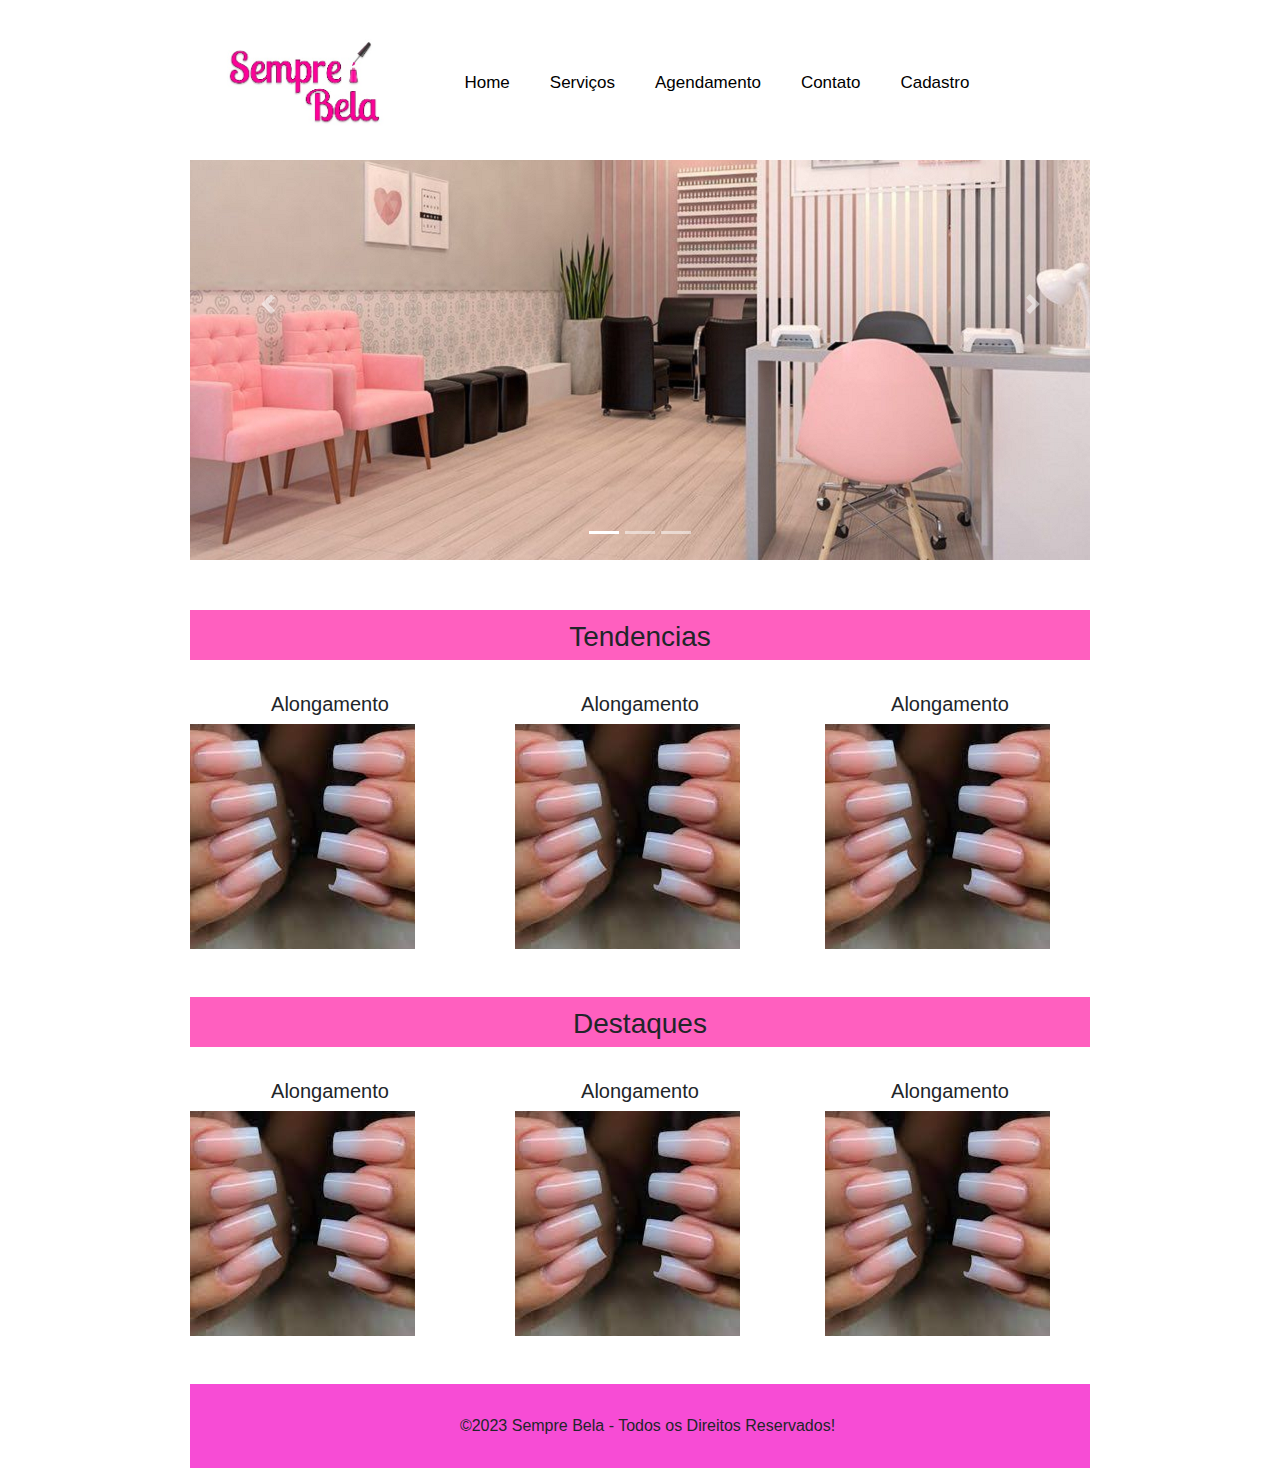
<file: Layout telas/index.html>
<!DOCTYPE html>
<html lang="pt-br">
<head>
    <meta charset="UTF-8">
    <meta name="viewport" content="width=device-width, initial-scale=1.0">
    <title>Sempre Bela</title>
    
    <link rel="stylesheet" href="css/estilo.css">

    <link rel="stylesheet" href="https://cdn.jsdelivr.net/npm/bootstrap@4.3.1/dist/css/bootstrap.min.css" 
    integrity="sha384-ggOyR0iXCbMQv3Xipma34MD+dH/1fQ784/j6cY/iJTQUOhcWr7x9JvoRxT2MZw1T" crossorigin="anonymous">

</head>
<body>
    <div class="menu">
      <nav>
        <a href="index.html"><img class="logo" src="Imagens/logo_sempre_bela.jpeg" alt="Logo Sempre Bela"/></a>
        <ul class="itens-menu">
          <li><a href="index.html">Home</a></li>
          <li><a href="servicos.html">Serviços</a></li>
          <li><a href="agendamento.html">Agendamento</a></li>
          <li><a href="contato.html">Contato</a></li>
          <li><a href="cadastro.html">Cadastro</a></li>
          </ul>
      </nav>
    </div>

<div class="container">

    <div id="carouselExampleIndicators" class="carousel slide" data-ride="carousel">
      <ol class="carousel-indicators">
        <li data-target="#carouselExampleIndicators" data-slide-to="0" class="active"></li>
        <li data-target="#carouselExampleIndicators" data-slide-to="1"></li>
        <li data-target="#carouselExampleIndicators" data-slide-to="2"></li>
      </ol>
      <div class="carousel-inner" style="height: 25em;">
        <div class="carousel-item active">
          <img src="Imagens/salao_img1.png" class="d-block w-100" alt="imagem carrosel 1">
        </div>
        <div class="carousel-item">
          <img src="Imagens/salao_img2.png" class="d-block w-100" alt="imagem carrosel 2">
        </div>
        <div class="carousel-item">
          <img src="Imagens/salao_img3.jpg" class="d-block w-100" alt="imagem carrosel 3">
        </div>
      </div>
      <a class="carousel-control-prev" href="#carouselExampleIndicators" role="button" data-slide="prev">
        <span class="carousel-control-prev-icon" aria-hidden="true"></span>
        <span class="sr-only">Anterior</span>
      </a>
      <a class="carousel-control-next" href="#carouselExampleIndicators" role="button" data-slide="next">
        <span class="carousel-control-next-icon" aria-hidden="true"></span>
        <span class="sr-only">Próximo</span>
      </a>
    </div>

  </div>
    <script src="https://code.jquery.com/jquery-3.3.1.slim.min.js" integrity="sha384-q8i/X+965DzO0rT7abK41JStQIAqVgRVzpbzo5smXKp4YfRvH+8abtTE1Pi6jizo" crossorigin="anonymous"></script>
<script src="https://cdn.jsdelivr.net/npm/popper.js@1.14.7/dist/umd/popper.min.js" integrity="sha384-UO2eT0CpHqdSJQ6hJty5KVphtPhzWj9WO1clHTMGa3JDZwrnQq4sF86dIHNDz0W1" crossorigin="anonymous"></script>
<script src="https://cdn.jsdelivr.net/npm/bootstrap@4.3.1/dist/js/bootstrap.min.js" integrity="sha384-JjSmVgyd0p3pXB1rRibZUAYoIIy6OrQ6VrjIEaFf/nJGzIxFDsf4x0xIM+B07jRM" crossorigin="anonymous"></script>
     

<div class="container" style="height: 50px;">

</div>
      <!-- Segunda linha -->

      <h3>Tendencias</h3><br>
      <div class="container">
        <div class="row">
          <div class="col-sm">
            <h5>Alongamento</h5>
           <img src="Imagens/alonga.png">
          </div>
          <div class="col-sm">
            <div class="col-sm">
              <h5>Alongamento</h5>
             <img src="Imagens/alonga.png">
            </div>
          </div>
          <div class="col-sm">
            <div class="col-sm">
              <h5>Alongamento</h5>
             <img src="Imagens/alonga.png">
            </div>
          </div>
        </div>
      </div>
<br><br>
      <h3>Destaques</h3><br>
      <div class="container">
        <div class="row">
          <div class="col-sm">
            <h5>Alongamento</h5>
           <img src="Imagens/alonga.png">
          </div>
          <div class="col-sm">
            <div class="col-sm">
              <h5>Alongamento</h5>
             <img src="Imagens/alonga.png">
            </div>
          </div>
          <div class="col-sm">
            <div class="col-sm">
              <h5>Alongamento</h5>
             <img src="Imagens/alonga.png">
            </div>
          </div>
        </div>
      </div>
    

    <br><br>
    <footer><!--
      <ul class="rodape">
        <li><a href="#">Home</a></li>
        <li><a href="#">Serviços</a></li>
        <li><a href="#">Manicures</a></li>
        <li><a href="#">Agendamento</a></li>
        <li><a href="#">Cadastro</a></li>
    </ul> -->
   
    <p>&copy2023 Sempre Bela - Todos os Direitos Reservados!</p>
    </footer>


</body>
</html>
</file>
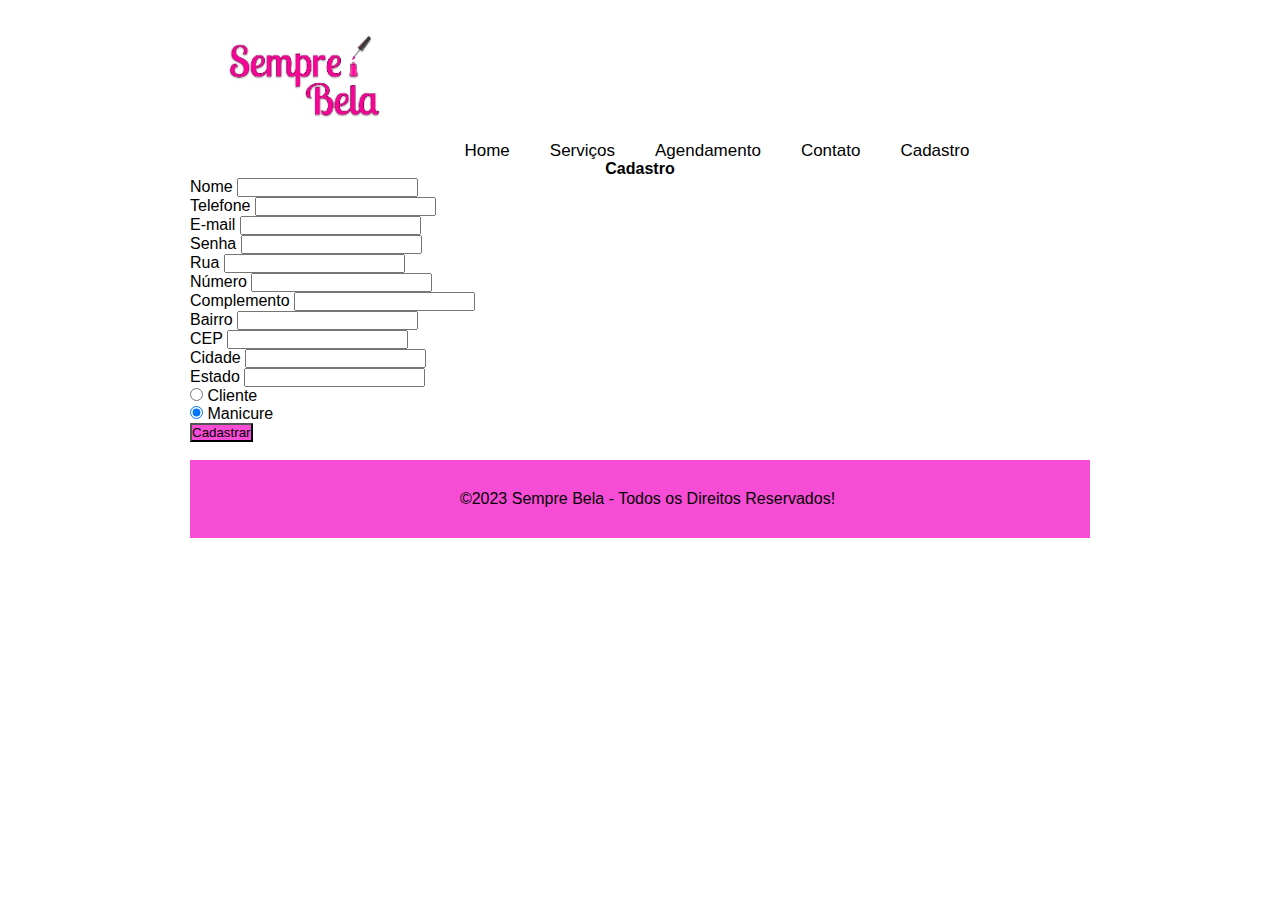
<file: Layout telas/cadastro.html>
<!DOCTYPE html>
<html lang="pt-br">

<head>
    <meta charset="UTF-8">
    <meta name="viewport" content="width=device-width, initial-scale=1.0">
    <title>Document</title>
    <link rel="stylesheet" href="css/estilo.css">

    <link href="https://cdn.jsdelivr.net/npm/bootstrap@5.3.2/dist/css/bootstrap.min.css" rel="stylesheet"
        integrity="sha384-T3c6CoIi6uLrA9TneNEoa7RxnatzjcDSCmG1MXxSR1GAsXEV/Dwwykc2MPK8M2HN" crossorigin="anonymous">

</head>

<body>
    <div class="menu">
        <nav>
          <a href="index.html"><img class="logo" src="Imagens/logo_sempre_bela.jpeg" alt="Logo Sempre Bela"/></a>
            <ul class="itens-menu">
              <li><a href="index.html">Home</a></li>
              <li><a href="servicos.html">Serviços</a></li>
              <li><a href="agendamento.html">Agendamento</a></li>
              <li><a href="contato.html">Contato</a></li>
              <li><a href="cadastro.html">Cadastro</a></li>
            </ul>
        </nav>
    </div>



    <div class="main">
          <!--
            <div class="row">
                <div class="col-sm">
                   
                  
                </div> 
               <div class="col-sm">-->
                <div >
                    <h4 class="titulo_h4">Cadastro</h4>
                    <div class="form_cadastro">
                        <form >
                            <div class="form-group">
                              <label for="exampleInputName">Nome</label>
                              <input type="text" class="form-control form-control-sm" id="txtNome" >
                            </div>
                            <div class="form-group">
                                <label for="exampleInputPhone">Telefone</label>
                                <input type="tel" class="form-control form-control-sm" id="txtTelefone">
                              </div>

                              <div class="form-group">
                                <label for="exampleInputEmail1">E-mail</label>
                                <input type="email" class="form-control form-control-sm" id="txtEmail">
                              </div>

                              <div class="form-group">
                                <label for="exampleInputPassword1">Senha</label>
                                <input type="password" class="form-control form-control-sm" id="txtSenha">
                              </div>

                              <div class="form-group">
                                <label for="">Rua</label>
                                <input type="text" class="form-control form-control-sm" id="txtRua">
                              </div>
                              <div class="form-group">
                                <label for="">Número</label>
                                <input type="text" class="form-control form-control-sm" id="txtNumEnd">
                              </div>
                              <div class="form-group">
                                <label for="">Complemento</label>
                                <input type="text" class="form-control form-control-sm" id="txtComplEnd">
                              </div>
                              <div class="form-group">
                                <label for="">Bairro</label>
                                <input type="text" class="form-control form-control-sm" id="txtBairro">
                              </div>
                              <div class="form-group">
                                <label for="">CEP</label>
                                <input type="text" class="form-control form-control-sm" id="txtCepEnd">
                              </div>
                              <div class="form-group">
                                <label for="">Cidade</label>
                                <input type="text" class="form-control form-control-sm" id="txtCidade">
                              </div>
                              <div class="form-group">
                                <label for="">Estado</label>
                                <input type="text" class="form-control form-control-sm" id="txtEstado">
                              </div>
                        

                              <div class="form-check">
                                <input class="form-check-input" type="radio" name="flexRadioDefault" id="rbCliente">
                                <label class="form-check-label" for="">
                                  Cliente
                                </label>
                              </div>
                              <div class="form-check">
                                <input class="form-check-input" type="radio" name="flexRadioDefault" id="rbManicure" checked>
                                <label class="form-check-label" for="">
                                  Manicure
                                </label>
                              </div>


                              
                              <button type="button" class="btn btn-lg btn-block w-100" style="background-color: rgb(247, 76, 213);
                              ">Cadastrar</button>
                              <br/><br/>
                            </form>
                          
                          </div>
                </div>

            </div>

    </div>





        <footer><!--
      <ul class="rodape">
        <li><a href="#">Home</a></li>
        <li><a href="#">Serviços</a></li>
        <li><a href="#">Manicures</a></li>
        <li><a href="#">Agendamento</a></li>
        <li><a href="#">Cadastro</a></li>
    </ul> -->

            <p>&copy2023 Sempre Bela - Todos os Direitos Reservados!</p>
        </footer>
</body>

</html>
</file>
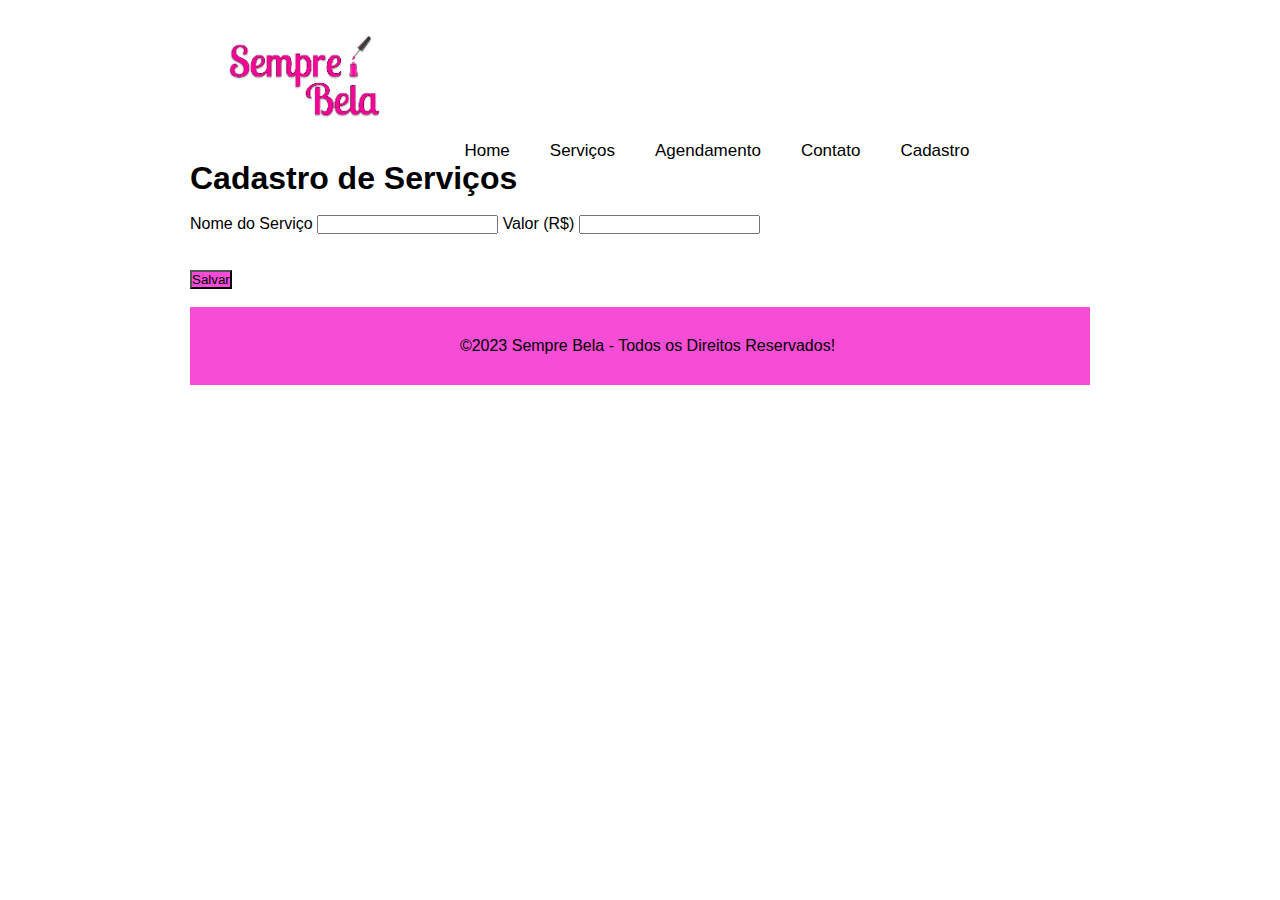
<file: Layout telas/cadastro_servicos.html>
<!DOCTYPE html>
<html lang="pt-br">

<head>
    <meta charset="UTF-8">
    <meta name="viewport" content="width=device-width, initial-scale=1.0">
    <title>Document</title>
    <link rel="stylesheet" href="css/estilo.css">

    <link href="https://cdn.jsdelivr.net/npm/bootstrap@5.3.2/dist/css/bootstrap.min.css" rel="stylesheet"
        integrity="sha384-T3c6CoIi6uLrA9TneNEoa7RxnatzjcDSCmG1MXxSR1GAsXEV/Dwwykc2MPK8M2HN" crossorigin="anonymous">

</head>

<body>
    <div class="menu">
        <nav>
            <a href="index.html"><img class="logo" src="Imagens/logo_sempre_bela.jpeg" alt="Logo Sempre Bela"/></a>
            <ul class="itens-menu">
                <li><a href="index.html">Home</a></li>
                <li><a href="servicos.html">Serviços</a></li>
                <li><a href="agendamento.html">Agendamento</a></li>
                <li><a href="contato.html">Contato</a></li>
                <li><a href="cadastro.html">Cadastro</a></li>
            </ul>
        </nav>
    </div>



    <div class="main">

        <div class="container">

            <div>
                <h1>Cadastro de Serviços</h1><br>
                <form action="">
                    <label>Nome do Serviço</label>
                    <input class="form-control form-control-lg" type="text">
                    <label>Valor (R$)</label>
                    <input class="form-control form-control-lg" type="text">
                </form>
            </div>

<br><br>


            <button type="button" class="btn btn-lg btn-block w-100" style="background-color: rgb(247, 76, 213);
                              ">Salvar</button>
            <br /><br />
            </form>
        </div>
    </div>







    <footer><!--
      <ul class="rodape">
        <li><a href="#">Home</a></li>
        <li><a href="#">Serviços</a></li>
        <li><a href="#">Manicures</a></li>
        <li><a href="#">Agendamento</a></li>
        <li><a href="#">Cadastro</a></li>
    </ul> -->

        <p>&copy2023 Sempre Bela - Todos os Direitos Reservados!</p>
    </footer>
</body>

</html>
</file>
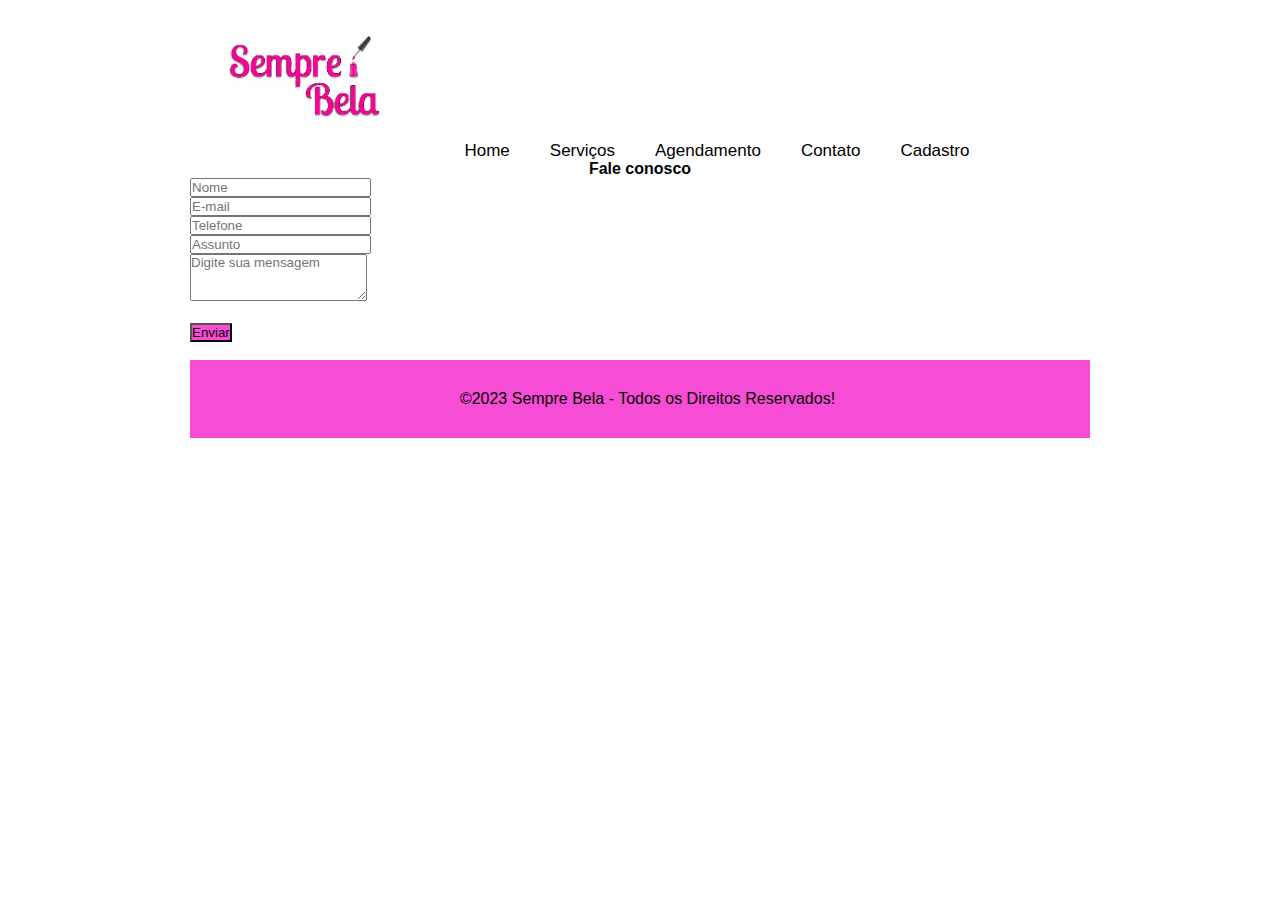
<file: Layout telas/contato.html>
<!DOCTYPE html>
<html lang="pt-br">

<head>
  <meta charset="UTF-8">
  <meta name="viewport" content="width=device-width, initial-scale=1.0">
  <title>Document</title>
  <link rel="stylesheet" href="css/estilo.css">


  <link href="https://cdn.jsdelivr.net/npm/bootstrap@5.3.2/dist/css/bootstrap.min.css" rel="stylesheet"
    integrity="sha384-T3c6CoIi6uLrA9TneNEoa7RxnatzjcDSCmG1MXxSR1GAsXEV/Dwwykc2MPK8M2HN" crossorigin="anonymous">

</head>

<body>
 <div class="menu">
    <nav>
      <a href="index.html"><img class="logo" src="Imagens/logo_sempre_bela.jpeg" alt="Logo Sempre Bela" /></a>
      <ul class="itens-menu">
        <li><a href="index.html">Home</a></li>
        <li><a href="servicos.html">Serviços</a></li>
        <li><a href="agendamento.html">Agendamento</a></li>
        <li><a href="contato.html">Contato</a></li>
        <li><a href="cadastro.html">Cadastro</a></li>
      </ul>
    </nav>
  </div>



  <div class="main">
    <h4 class="titulo_h4">Fale conosco</h4>
    <form>
      <div class="row">

        <div class="form-group">
          <!-- <label for="txtNome">Nome</label> -->
          <input type="text" class="form-control form-control-sm" id="txtNome" placeholder="Nome"><br>
        </div>

        <div class="form-group">
          <!-- <label for="txtEmail">E-mail</label> -->
          <input type="email" class="form-control form-control-sm" id="txtEmail" placeholder="E-mail"><br>
        </div>



        <div class="form-group">
          <!-- <label for="txtTelefone">Telefone</label> -->
          <input type="text" class="form-control form-control-sm" id="txtTelefone" placeholder="Telefone"><br>
        </div>

        <div class="form-group">
          <!-- <label for="txtAssunto">Assunto</label> -->
          <input type="text" class="form-control form-control-sm" id="txtTelefone" placeholder="Assunto">
        </div>
      </div>


      <div class="form-group">
        <label for="txtMensagem"></label>
        <textarea class="form-control" id="txtMensagem" rows="3" placeholder="Digite sua mensagem"></textarea>
      </div><br>

      <button id="btnEnviar" type="button" class="btn btn-lg btn-block w-100" style="background-color: rgb(247, 76, 213);
          ">Enviar</button>
      <br />  
  </form>
</div>
  <br>

  <footer><!--
      <ul class="rodape">
        <li><a href="#">Home</a></li>
        <li><a href="#">Serviços</a></li>
        <li><a href="#">Manicures</a></li>
        <li><a href="#">Agendamento</a></li>
        <li><a href="#">Cadastro</a></li>
    </ul> -->

    <p>&copy2023 Sempre Bela - Todos os Direitos Reservados!</p>
  </footer>
</body>

</html>
</file>
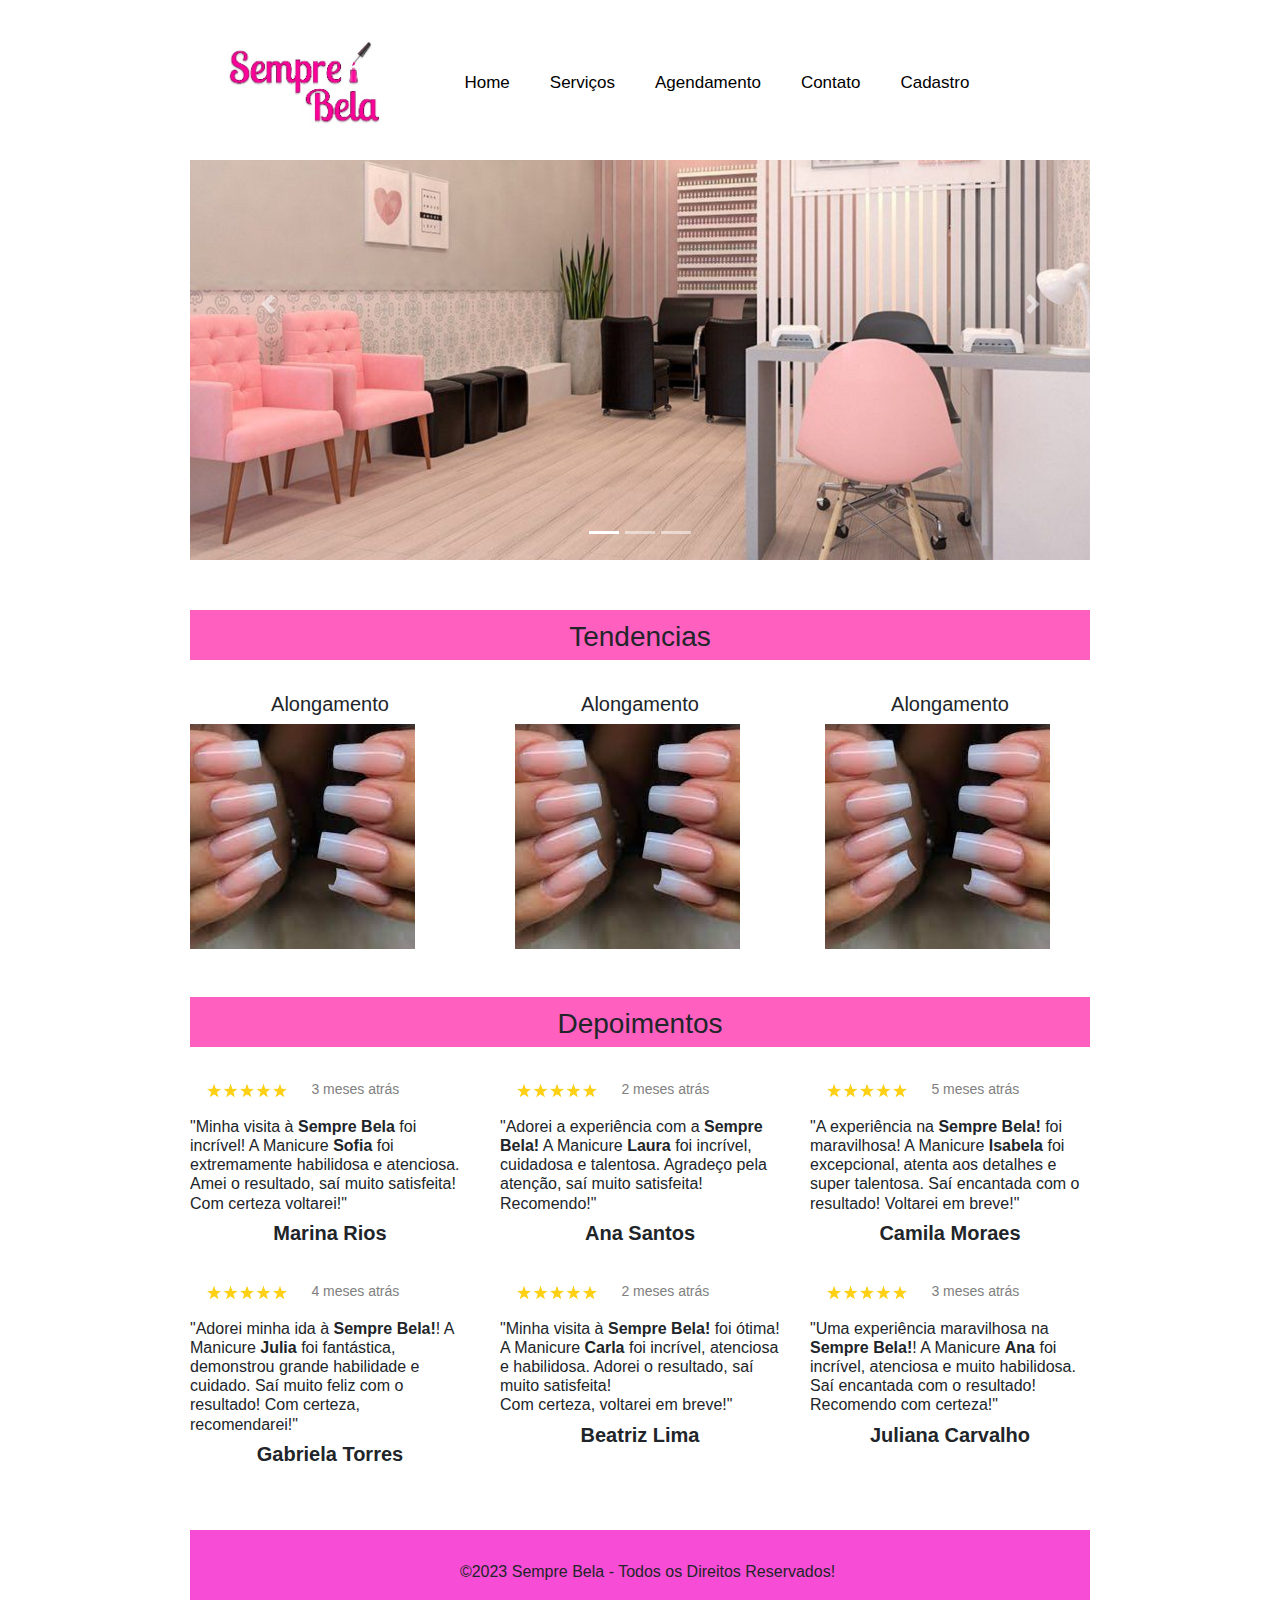
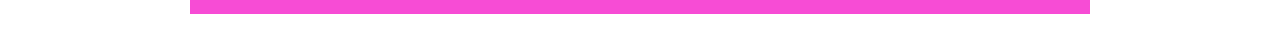
<file: Layout telas/feedback.html>
<!DOCTYPE html>
<html lang="pt-br">
<head>
    <meta charset="UTF-8">
    <meta name="viewport" content="width=device-width, initial-scale=1.0">
    <title>Sempre Bela</title>
    
    <link rel="stylesheet" href="css/estilo.css">

    <link rel="stylesheet" href="https://cdn.jsdelivr.net/npm/bootstrap@4.3.1/dist/css/bootstrap.min.css" 
    integrity="sha384-ggOyR0iXCbMQv3Xipma34MD+dH/1fQ784/j6cY/iJTQUOhcWr7x9JvoRxT2MZw1T" crossorigin="anonymous">

</head>
<body>
    <div class="menu">
      <nav>
        <a href="index.html"><img class="logo" src="Imagens/logo_sempre_bela.jpeg" alt="Logo Sempre Bela"/></a>
        <ul class="itens-menu">
          <li><a href="index.html">Home</a></li>
          <li><a href="servicos.html">Serviços</a></li>
          <li><a href="agendamento.html">Agendamento</a></li>
          <li><a href="contato.html">Contato</a></li>
          <li><a href="cadastro.html">Cadastro</a></li>
          </ul>
      </nav>
    </div>

<div class="container">

    <div id="carouselExampleIndicators" class="carousel slide" data-ride="carousel">
      <ol class="carousel-indicators">
        <li data-target="#carouselExampleIndicators" data-slide-to="0" class="active"></li>
        <li data-target="#carouselExampleIndicators" data-slide-to="1"></li>
        <li data-target="#carouselExampleIndicators" data-slide-to="2"></li>
      </ol>
      <div class="carousel-inner" style="height: 25em;">
        <div class="carousel-item active">
          <img src="Imagens/salao_img1.png" class="d-block w-100" alt="imagem carrosel 1">
        </div>
        <div class="carousel-item">
          <img src="Imagens/salao_img2.png" class="d-block w-100" alt="imagem carrosel 2">
        </div>
        <div class="carousel-item">
          <img src="Imagens/salao_img3.jpg" class="d-block w-100" alt="imagem carrosel 3">
        </div>
      </div>
      <a class="carousel-control-prev" href="#carouselExampleIndicators" role="button" data-slide="prev">
        <span class="carousel-control-prev-icon" aria-hidden="true"></span>
        <span class="sr-only">Anterior</span>
      </a>
      <a class="carousel-control-next" href="#carouselExampleIndicators" role="button" data-slide="next">
        <span class="carousel-control-next-icon" aria-hidden="true"></span>
        <span class="sr-only">Próximo</span>
      </a>
    </div>

  </div>
    <script src="https://code.jquery.com/jquery-3.3.1.slim.min.js" integrity="sha384-q8i/X+965DzO0rT7abK41JStQIAqVgRVzpbzo5smXKp4YfRvH+8abtTE1Pi6jizo" crossorigin="anonymous"></script>
<script src="https://cdn.jsdelivr.net/npm/popper.js@1.14.7/dist/umd/popper.min.js" integrity="sha384-UO2eT0CpHqdSJQ6hJty5KVphtPhzWj9WO1clHTMGa3JDZwrnQq4sF86dIHNDz0W1" crossorigin="anonymous"></script>
<script src="https://cdn.jsdelivr.net/npm/bootstrap@4.3.1/dist/js/bootstrap.min.js" integrity="sha384-JjSmVgyd0p3pXB1rRibZUAYoIIy6OrQ6VrjIEaFf/nJGzIxFDsf4x0xIM+B07jRM" crossorigin="anonymous"></script>
     

<div class="container" style="height: 50px;">

</div>
      <!-- Segunda linha -->

      <h3>Tendencias</h3><br>
      <div class="container">
        <div class="row">
          <div class="col-sm">
            <h5>Alongamento</h5>
           <img src="Imagens/alonga.png">
          </div>
          <div class="col-sm">
            <div class="col-sm">
              <h5>Alongamento</h5>
             <img src="Imagens/alonga.png">
            </div>
          </div>
          <div class="col-sm">
            <div class="col-sm">
              <h5>Alongamento</h5>
             <img src="Imagens/alonga.png">
            </div>
          </div>
        </div>
      </div>
<br><br>
      <h3>Depoimentos</h3><br>
      <div class="container">
        <div class="row">
          
            <div class="col-sm">
                <p>             
                <img class="star" src="Imagens/cinco-estrelas.jpg"><span>3 meses atrás</span>
                <h6> 
                    "Minha visita à <b>Sempre Bela</b> foi incrível! A Manicure <b>Sofia</b> foi extremamente habilidosa e atenciosa. Amei o resultado, saí muito satisfeita! Com certeza voltarei!"
                </h6>
                <h5 class="feedback">Marina Rios</h5>
            </p>
            </div>



          <div class="col-sm">
            <p>             
                <img class="star" src="Imagens/cinco-estrelas.jpg"><span>2 meses atrás</span>
                <h6>"Adorei a experiência com a <b>Sempre Bela!</b> A Manicure <b>Laura</b> foi incrível, cuidadosa e talentosa. 
                    Agradeço pela atenção, saí muito satisfeita! Recomendo!"</h6>
                <h5 class="feedback">Ana Santos</h5>
          </div>


          <div class="col-sm">
            <p>             
                <img class="star" src="Imagens/cinco-estrelas.jpg"><span>5 meses atrás</span>
                <h6>"A experiência na <b>Sempre Bela!</b> foi maravilhosa! A Manicure <b>Isabela</b> foi excepcional, atenta aos detalhes e super talentosa. Saí encantada com o resultado! Voltarei em breve!"
                </h6>
                <h5 class="feedback">Camila Moraes</h5>
          </div>
        </div>
      </div>
      <div class="divider"></div>
      <div class="container">
        <div class="row">
          
            <div class="col-sm">
                <p>             
                <img class="star" src="Imagens/cinco-estrelas.jpg"><span>4 meses atrás</span>
                <h6> 
                    "Adorei minha ida à <b>Sempre Bela!</b>! A Manicure <b>Julia</b> foi fantástica, demonstrou grande habilidade e cuidado. Saí muito feliz com o resultado! Com certeza, recomendarei!"
                </h6>
                <h5 class="feedback">Gabriela Torres</h5>
            </p>
            </div>



          <div class="col-sm">
            <p>             
                <img class="star" src="Imagens/cinco-estrelas.jpg"><span>2 meses atrás</span>
                <h6>"Minha visita à <b>Sempre Bela!</b> foi ótima! A Manicure <b>Carla</b> foi incrível, atenciosa e habilidosa. Adorei o resultado, saí muito satisfeita!<br> Com certeza, voltarei em breve!" <br>
                <h5 class="feedback">Beatriz Lima</h5>
          </div>


          <div class="col-sm">
            <p>             
                <img class="star" src="Imagens/cinco-estrelas.jpg"><span>3 meses atrás</span>
                <h6>"Uma experiência maravilhosa na <b>Sempre Bela!</b>! A Manicure <b>Ana</b> foi incrível, atenciosa e muito habilidosa. Saí encantada com o resultado! Recomendo com certeza!"
                </h6>
                <h5 class="feedback">Juliana Carvalho</h5>
          </div>
        </div>
      </div>
    <br><br>
    <footer><!--
      <ul class="rodape">
        <li><a href="#">Home</a></li>
        <li><a href="#">Serviços</a></li>
        <li><a href="#">Manicures</a></li>
        <li><a href="#">Agendamento</a></li>
        <li><a href="#">Cadastro</a></li>
    </ul> -->
   
    <p>&copy2023 Sempre Bela - Todos os Direitos Reservados!</p>
    </footer>


</body>
</html>
</file>
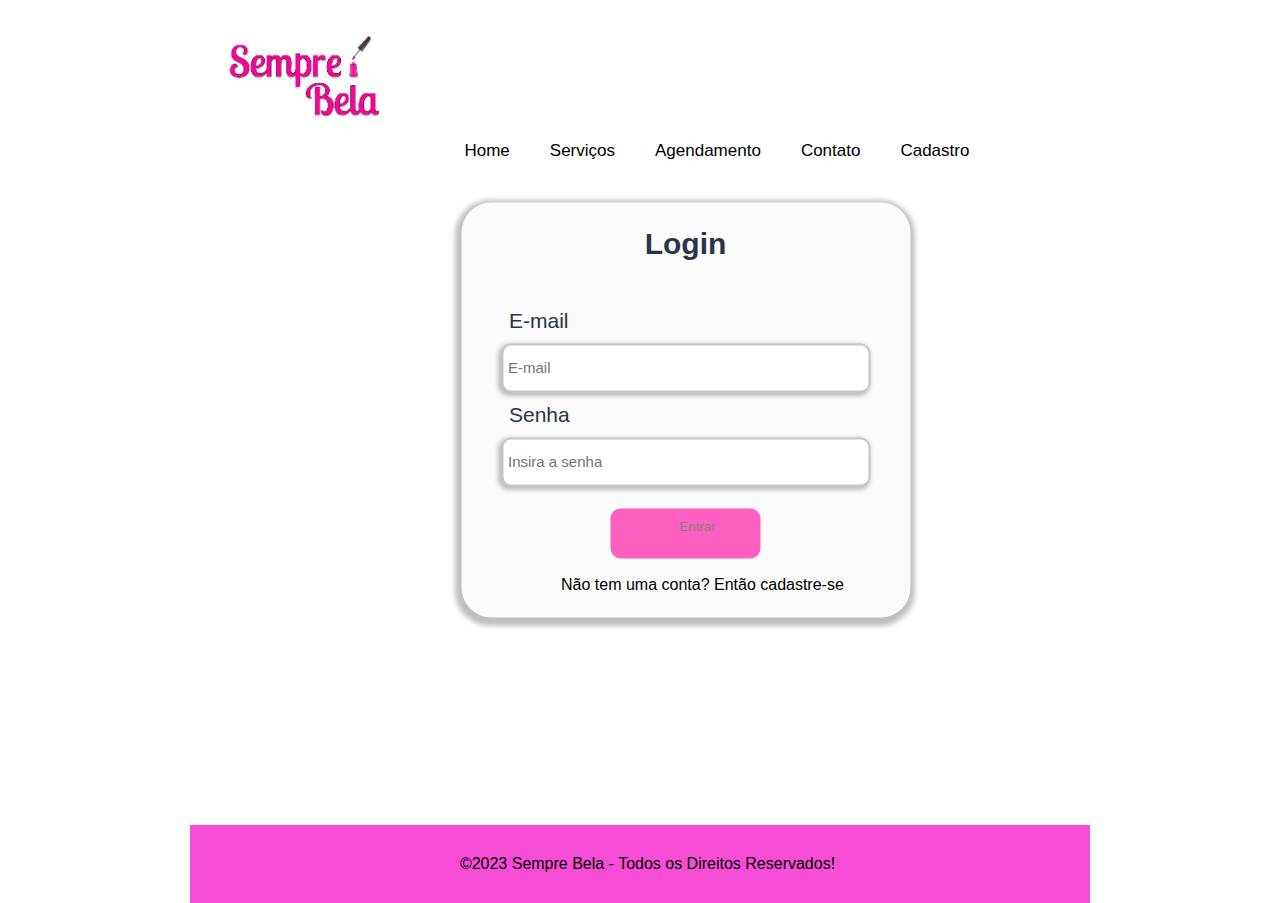
<file: Layout telas/login.html>
<!DOCTYPE html>
<html lang="pt-br">

<head>
    <meta charset="UTF-8">
    <meta name="viewport" content="width=device-width, initial-scale=1.0">
    <title>Document</title>
    <link rel="stylesheet" href="css/estilo.css">

    <link href="https://cdn.jsdelivr.net/npm/bootstrap@5.3.2/dist/css/bootstrap.min.css" rel="stylesheet"
        integrity="sha384-T3c6CoIi6uLrA9TneNEoa7RxnatzjcDSCmG1MXxSR1GAsXEV/Dwwykc2MPK8M2HN" crossorigin="anonymous">

</head>

<body>
    <div class="menu">
        <nav>
            <a href="index.html"></a><img class="logo" src="Imagens/logo_sempre_bela.jpeg" alt="Logo Sempre Bela"/></a>
            <ul class="itens-menu">
                <li><a href="index.html">Home</a></li>
              <li><a href="servicos.html">Serviços</a></li>
              <li><a href="agendamento.html">Agendamento</a></li>
              <li><a href="contato.html">Contato</a></li>
              <li><a href="cadastro.html">Cadastro</a></li>
            </ul>
        </nav>
    </div>



    <div class="main">

       
        <div class="principal" id="form">
            <form class="px-4 py-3">
                <h2 class="title">Login</h2>
    
                <label class="label" for="Nome"> E-mail </label>
                <div class="input">
                    <input type="email" class="email" id="email" placeholder="E-mail">
                </div>
    
                <label class="label" for="Senha"> Senha </label>
                <div class="input">
                    <input type="password" class="senha" id="senha" placeholder="Insira a senha"  autocomplete="on">
                </div>
    
            
    
    
                <div id="btn">
                    <button class="btn1" type="submit" id="btn" onclick="botao()"><span>Entrar</span>
                </div> <br>
            </form>
            <div class="dropdown-divider" id="final"></div>
            <!-- linkar tela -->
        <a class="item" href="cadastro.html">Não tem uma conta? Então cadastre-se</a> <br><br>
       <!-- <a class="item2" href="#">Esqueceu a senha?</a> <br><br> -->
    </div>


    </div>





        <footer><!--
      <ul class="rodape">
        <li><a href="#">Home</a></li>
        <li><a href="#">Serviços</a></li>
        <li><a href="#">Manicures</a></li>
        <li><a href="#">Agendamento</a></li>
        <li><a href="#">Cadastro</a></li>
    </ul> -->

            <p>&copy2023 Sempre Bela - Todos os Direitos Reservados!</p>
        </footer>
</body>

</html>
</file>
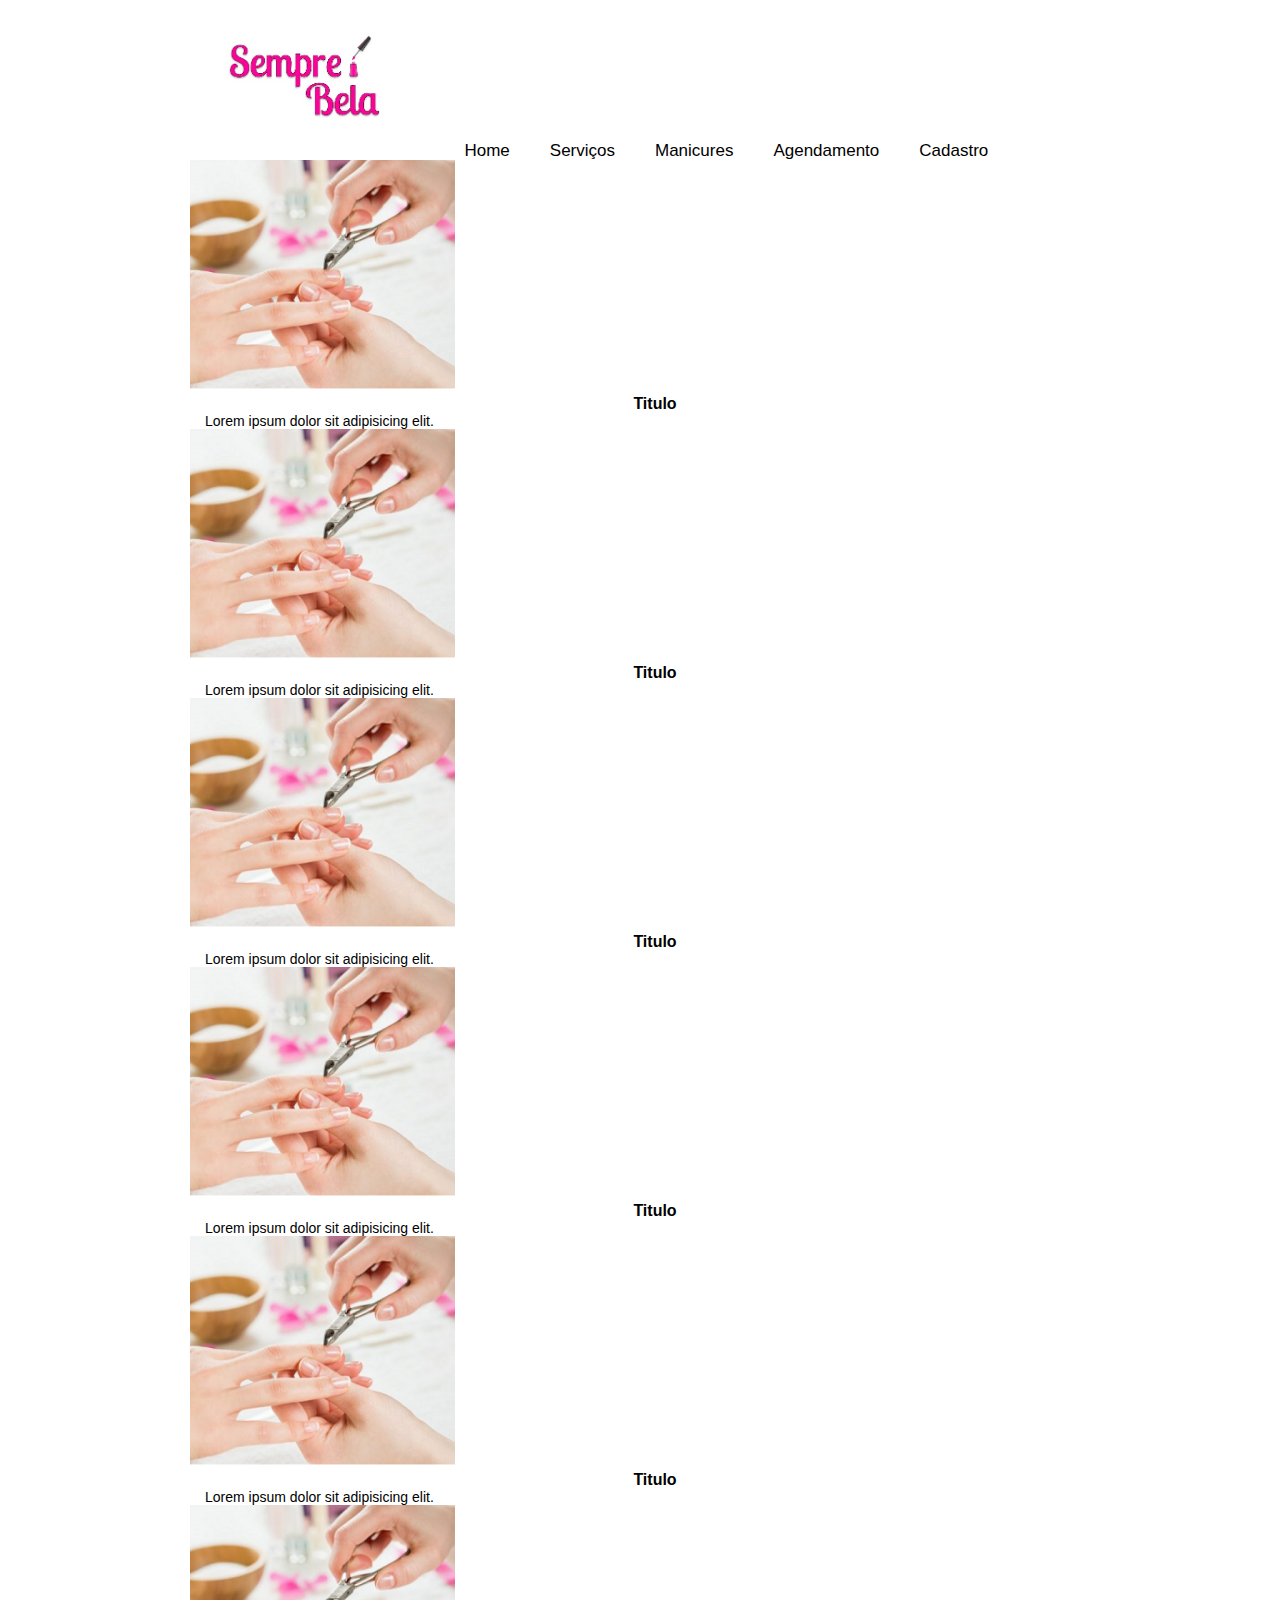
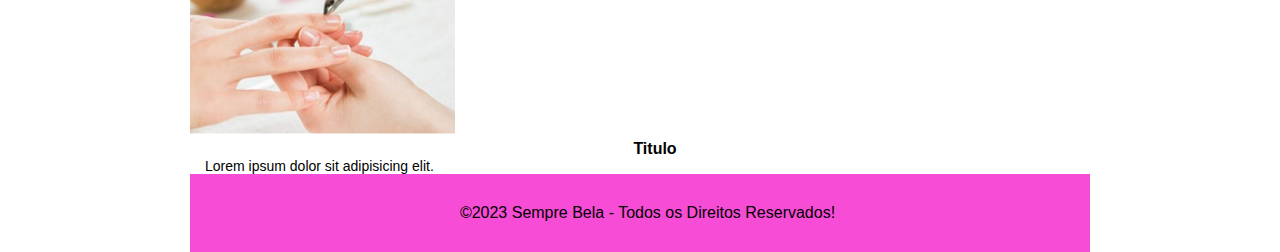
<file: Layout telas/manicures.html>
<!DOCTYPE html>
<html lang="en">
<head>
    <meta charset="UTF-8">
    <meta name="viewport" content="width=device-width, initial-scale=1.0">
    <title>Document</title>
    <link rel="stylesheet" href="css/estilo.css">

    <link href="https://cdn.jsdelivr.net/npm/bootstrap@5.3.2/dist/css/bootstrap.min.css" rel="stylesheet" integrity="sha384-T3c6CoIi6uLrA9TneNEoa7RxnatzjcDSCmG1MXxSR1GAsXEV/Dwwykc2MPK8M2HN" crossorigin="anonymous">

</head>
<body>
    <div class="menu">
        <nav>
            <img src="Imagens/logo_sempre_bela.jpeg" alt="Logo Sempre Bela" width="250px" height="156px" />
            <ul class="itens-menu">
                <li><a href="index.html">Home</a></li>
                <li><a href="servicos.html">Serviços</a></li>
                <li><a href="manicures.html">Manicures</a></li>
                <li><a href="agendamento.html">Agendamento</a></li>

                <li><a href="cadastro.html">Cadastro</a></li>
            </ul>
        </nav>
    </div>



    <div class="main" >
      <div class="container">
        <div class="row">
          <div class="col-sm">
            <img src="Imagens/manicure_2.png">
            <h4 class="titulo_h4">Titulo</h4>
            <div>
                <p>Lorem ipsum dolor sit adipisicing elit. </p>
            </div>
          </div>
          <div class="col-sm">
            <img src="Imagens/manicure_2.png">
            <h4 class="titulo_h4">Titulo</h4>
            <div>
                <p>Lorem ipsum dolor sit adipisicing elit. </p>
            </div>
          </div>
          <div class="col-sm">
            <img src="Imagens/manicure_2.png">
            <h4 class="titulo_h4">Titulo</h4>
            <div>
                <p>Lorem ipsum dolor sit adipisicing elit. </p>
            </div>
          </div>
        </div>
      </div>


      <!-- Segunda linha -->
      <div class="container">
        <div class="row">
          <div class="col-sm">
            <img src="Imagens/manicure_2.png">
            <h4 class="titulo_h4">Titulo</h4>
            <div>
                <p>Lorem ipsum dolor sit adipisicing elit. </p>
            </div>
          </div>
          <div class="col-sm">
            <img src="Imagens/manicure_2.png">
            <h4 class="titulo_h4">Titulo</h4>
            <div>
                <p>Lorem ipsum dolor sit adipisicing elit. </p>
            </div>
          </div>
          <div class="col-sm">
            <img src="Imagens/manicure_2.png">
            <h4 class="titulo_h4">Titulo</h4>
            <div>
                <p>Lorem ipsum dolor sit adipisicing elit. </p>
            </div>
          </div>
        </div>
      </div>
    </div>
    <footer><!--
      <ul class="rodape">
        <li><a href="#">Home</a></li>
        <li><a href="#">Serviços</a></li>
        <li><a href="#">Manicures</a></li>
        <li><a href="#">Agendamento</a></li>
        <li><a href="#">Cadastro</a></li>
    </ul> -->
   
    <p>&copy2023 Sempre Bela - Todos os Direitos Reservados!</p>
    </footer>
</body>
</html>
</file>
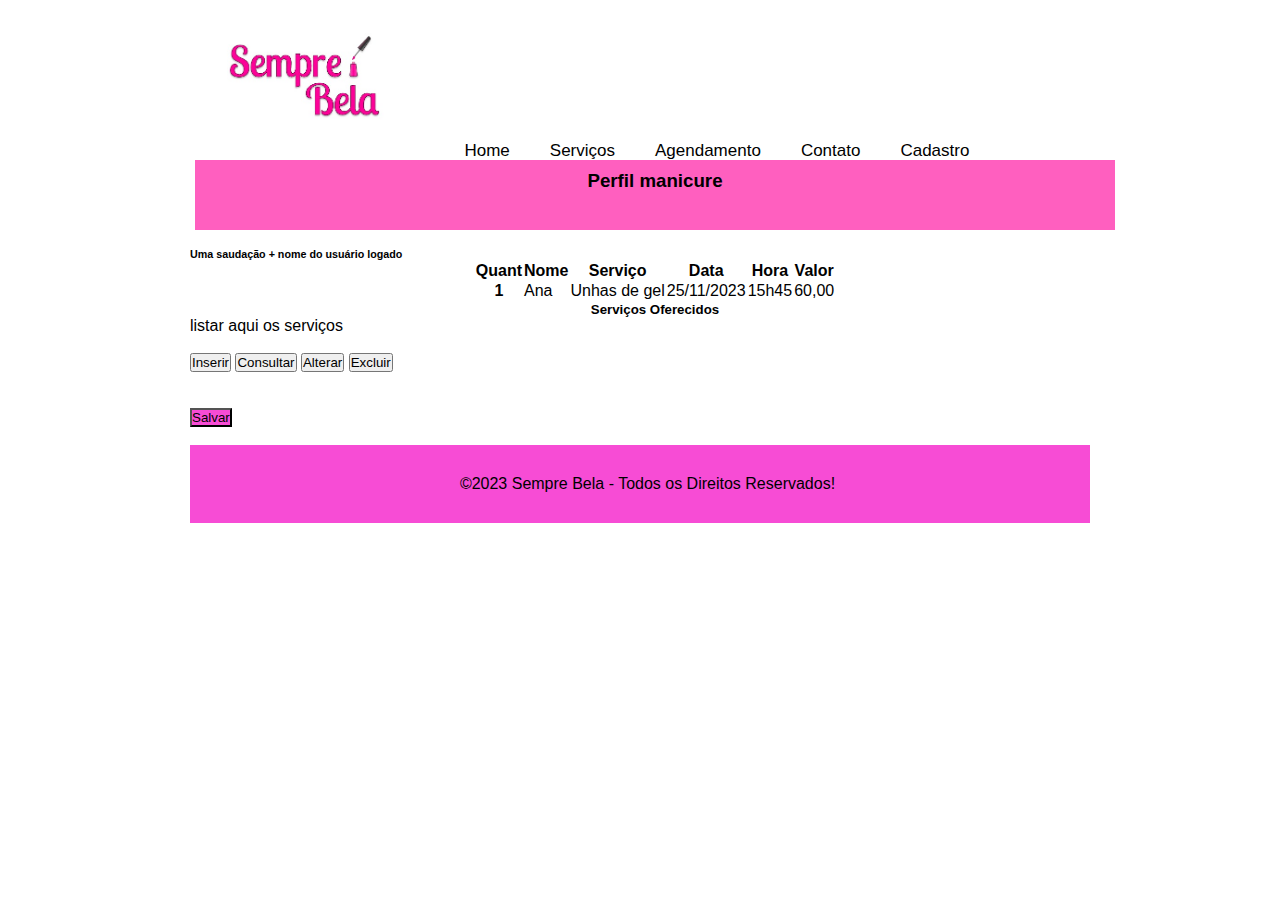
<file: Layout telas/perfil_manicure.html>
<!DOCTYPE html>
<html lang="pt-br">

<head>
  <meta charset="UTF-8">
  <meta name="viewport" content="width=device-width, initial-scale=1.0">
  <title>Document</title>
  <link rel="stylesheet" href="css/estilo.css">

  <link href="https://cdn.jsdelivr.net/npm/bootstrap@5.3.2/dist/css/bootstrap.min.css" rel="stylesheet"
    integrity="sha384-T3c6CoIi6uLrA9TneNEoa7RxnatzjcDSCmG1MXxSR1GAsXEV/Dwwykc2MPK8M2HN" crossorigin="anonymous">

</head>

<body>
  <div class="menu">
    <nav>
      <a href="index.html"></a><img class="logo" src="Imagens/logo_sempre_bela.jpeg" alt="Logo Sempre Bela"/></a>
      <ul class="itens-menu">
        <li><a href="index.html">Home</a></li>
        <li><a href="servicos.html">Serviços</a></li>
        <li><a href="agendamento.html">Agendamento</a></li>
        <li><a href="contato.html">Contato</a></li>
        <li><a href="cadastro.html">Cadastro</a></li>
      </ul>
    </nav>
  </div>



  <div class="main">
    <div class="container">
      <div>
        <h3>Perfil manicure</h3><br>
        <h6>Uma saudação + nome do usuário logado</h6>
        <table class="table table-borderless">
          <thead>
            <tr>
              <th scope="col">Quant</th>
              <th scope="col">Nome</th>
              <th scope="col">Serviço</th>
              <th scope="col">Data</th>
              <th scope="col">Hora</th>
              <th scope="col">Valor</th>


            </tr>
          </thead>
          <tbody>
            <tr>
              <th scope="row">1</th>
              <td>Ana</td>
              <td>Unhas de gel</td>
              <td>25/11/2023</td>
              <td>15h45</td>
              <td>60,00</td>

            </tr>

          </tbody>
        </table>

        <h5>Serviços Oferecidos</h5>

        listar aqui os serviços

        <br><br>
        <div>
          <button type="button" class="btn btn-success">Inserir</button>
          <button type="button" class="btn btn-secondary">Consultar</button>
          <button type="button" class="btn btn-primary">Alterar</button>
          <button type="button" class="btn btn-danger">Excluir</button>
        </div>
      </div>

      <br><br>


      <button type="button" class="btn btn-lg btn-block w-100" style="background-color: rgb(247, 76, 213);
                              ">Salvar</button>
      <br /><br />
      </form>
    </div>
  </div>







  <footer><!--
      <ul class="rodape">
        <li><a href="#">Home</a></li>
        <li><a href="#">Serviços</a></li>
        <li><a href="#">Manicures</a></li>
        <li><a href="#">Agendamento</a></li>
        <li><a href="#">Cadastro</a></li>
    </ul> -->

    <p>&copy2023 Sempre Bela - Todos os Direitos Reservados!</p>
  </footer>
</body>

</html>
</file>
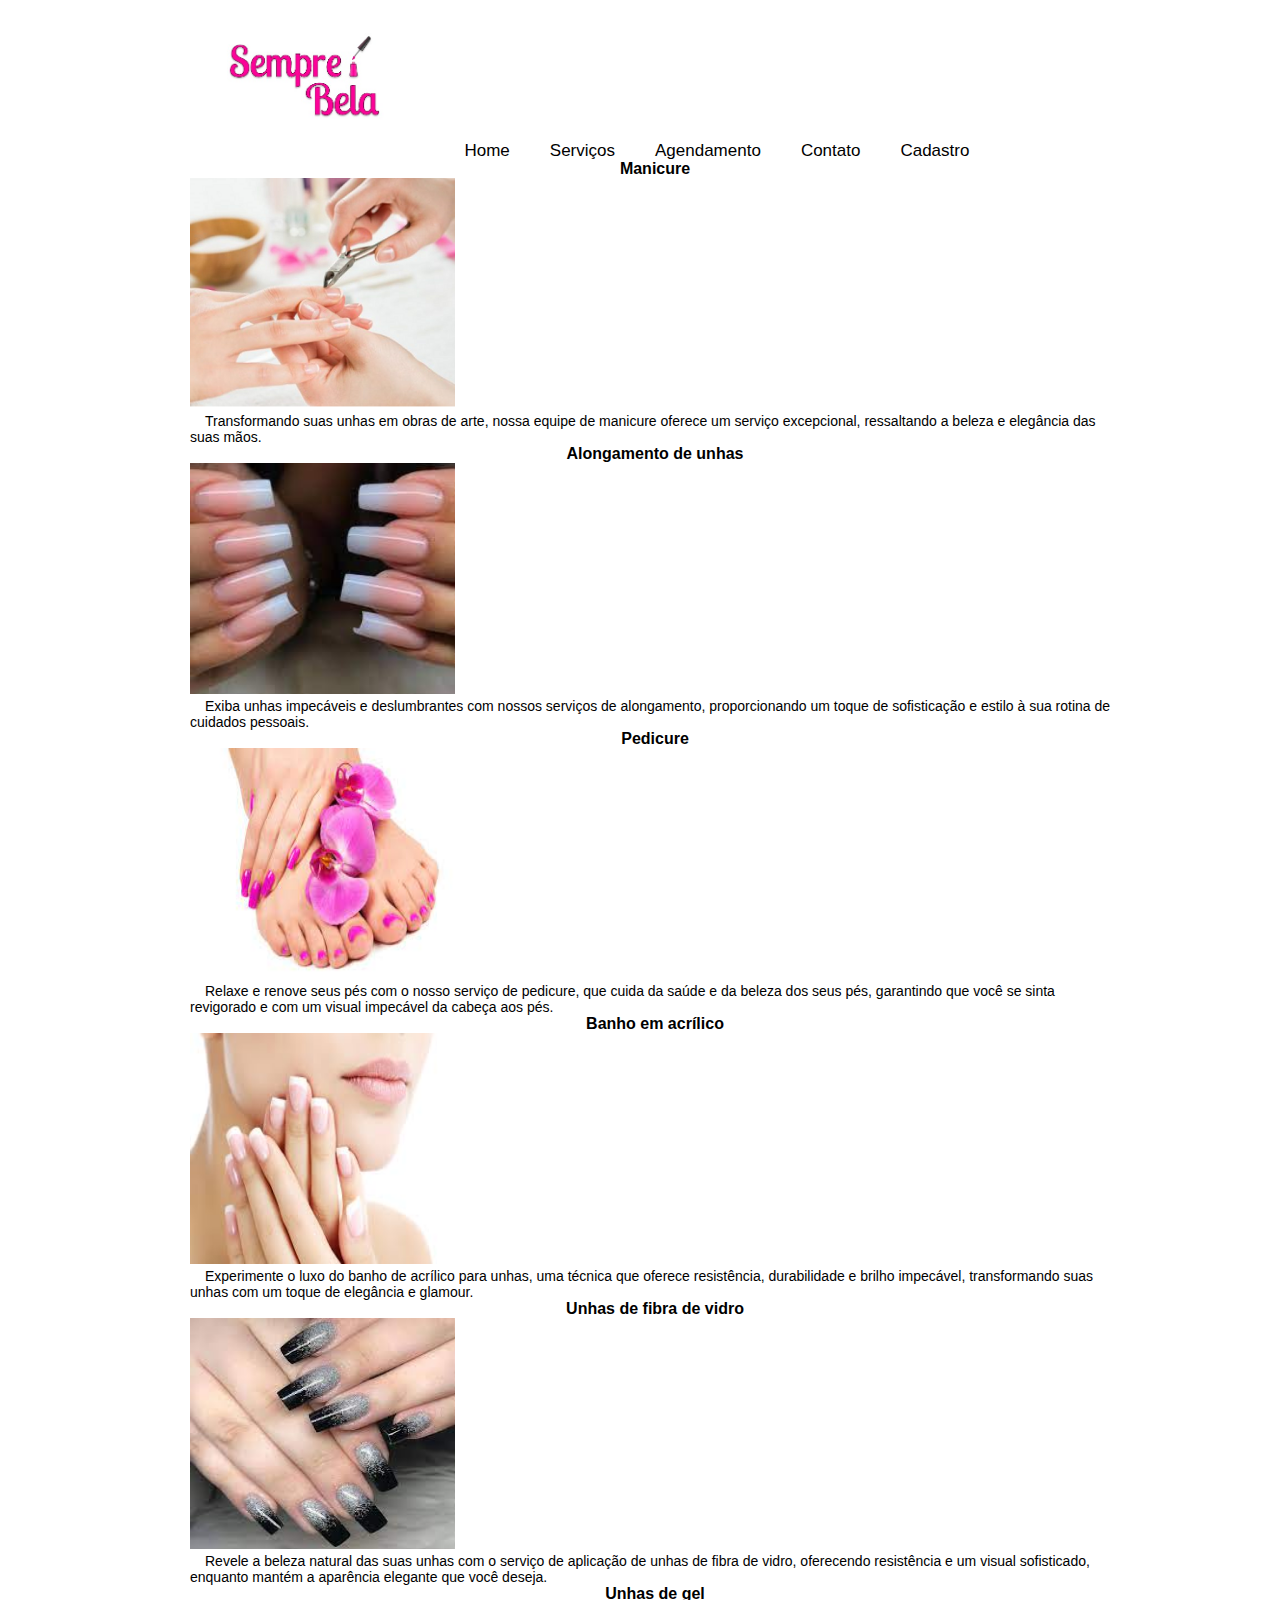
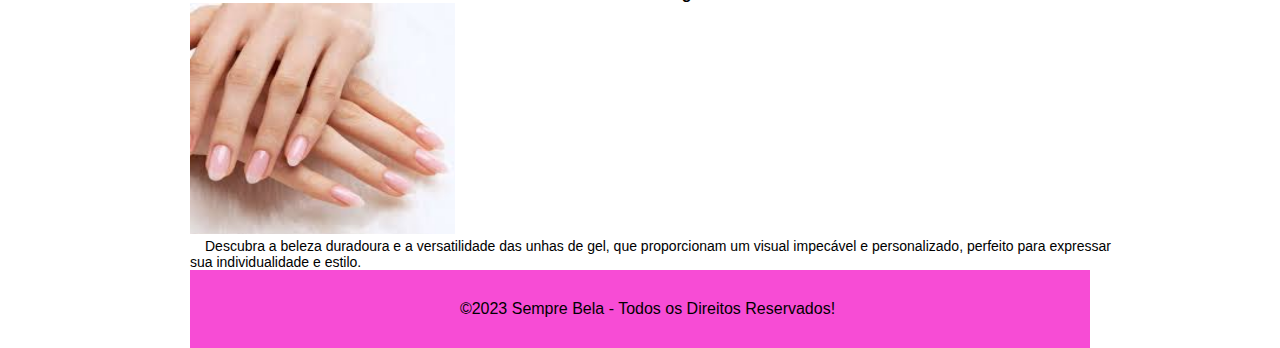
<file: Layout telas/servicos.html>
<!DOCTYPE html>
<html lang="pt-br">
<head>
    <meta charset="UTF-8">
    <meta name="viewport" content="width=device-width, initial-scale=1.0">
    <title>Document</title>
    <link rel="stylesheet" href="css/estilo.css">

    <link href="https://cdn.jsdelivr.net/npm/bootstrap@5.3.2/dist/css/bootstrap.min.css" rel="stylesheet" integrity="sha384-T3c6CoIi6uLrA9TneNEoa7RxnatzjcDSCmG1MXxSR1GAsXEV/Dwwykc2MPK8M2HN" crossorigin="anonymous">

</head>
<body>
    <div class="menu">
        <nav>
          <a href="index.html"><img class="logo" src="Imagens/logo_sempre_bela.jpeg" alt="Logo Sempre Bela"/></a>
            <ul class="itens-menu">
              <li><a href="index.html">Home</a></li>
              <li><a href="servicos.html">Serviços</a></li>
              <li><a href="agendamento.html">Agendamento</a></li>
              <li><a href="contato.html">Contato</a></li>
              <li><a href="cadastro.html">Cadastro</a></li>
            </ul>
        </nav>
    </div>



    <div class="main" >
    
      <div class="container">
        <div class="row">
          <div class="col-sm">
            <h4 class="titulo_h4">Manicure</h4>
            <img src="Imagens/manicure_2.png">
        
            <div>
                <p>Transformando suas unhas em obras de arte, nossa equipe de manicure oferece um serviço excepcional, ressaltando a beleza e elegância das suas mãos. </p>
            </div>
          </div>
          <div class="col-sm">
            <h4 class="titulo_h4">Alongamento de unhas</h4>
            <img src="Imagens/alonga.png">
        
            <div>
                <p>Exiba unhas impecáveis e deslumbrantes com nossos serviços de alongamento, proporcionando um toque de sofisticação e estilo à sua rotina de cuidados pessoais. </p>
            </div>
          </div>
          <div class="col-sm">
            <h4 class="titulo_h4">Pedicure</h4>
            <img src="Imagens/pedicure.png">
            
            <div>
                <p>Relaxe e renove seus pés com o nosso serviço de pedicure, que cuida da saúde e da beleza dos seus pés, garantindo que você se sinta revigorado e com um visual impecável da cabeça aos pés.</p>
            </div>
          </div>
        </div>
      </div>


      <!-- Segunda linha -->
      <div class="container">
        <div class="row">
          <div class="col-sm">
            <h4 class="titulo_h4">Banho em acrílico</h4>
            <img src="Imagens/banho_acrilico.png">
          
            <div>
                <p>Experimente o luxo do banho de acrílico para unhas, uma técnica que oferece resistência, durabilidade e brilho impecável, transformando suas unhas com um toque de elegância e glamour. </p>
            </div>
          </div>
          <div class="col-sm">
            <h4 class="titulo_h4">Unhas de fibra de vidro</h4>
            <img src="Imagens/fibra_vidro.png">
            
            <div>
                <p>Revele a beleza natural das suas unhas com o serviço de aplicação de unhas de fibra de vidro, oferecendo resistência e um visual sofisticado, enquanto mantém a aparência elegante que você deseja. </p>
            </div>
          </div>
          <div class="col-sm">
            <h4 class="titulo_h4">Unhas de gel</h4>
            <img src="Imagens/unhas_gel.png">
            
            <div>
                <p>Descubra a beleza duradoura e a versatilidade das unhas de gel, que proporcionam um visual impecável e personalizado, perfeito para expressar sua individualidade e estilo. </p>
            </div>
          </div>
        </div>
      </div>
    </div>
    <footer><!--
      <ul class="rodape">
        <li><a href="#">Home</a></li>
        <li><a href="#">Serviços</a></li>
        <li><a href="#">Manicures</a></li>
        <li><a href="#">Agendamento</a></li>
        <li><a href="#">Cadastro</a></li>
    </ul> -->
   
    <p>&copy2023 Sempre Bela - Todos os Direitos Reservados!</p>
    </footer>
</body>
</html>
</file>
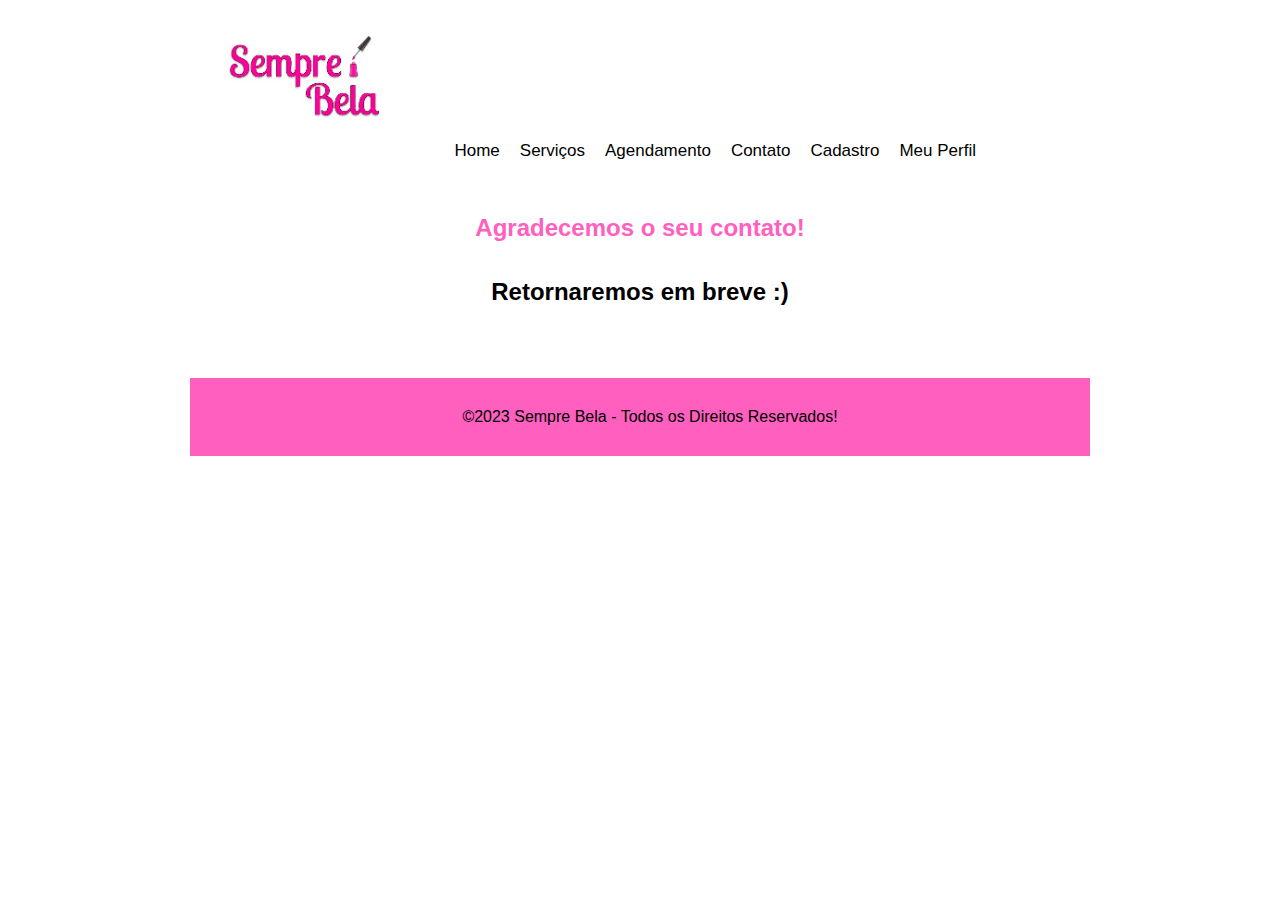
<file: Projeto Sempre Bela/Projeto Sempre Bela/retornoForm.html>
﻿<!DOCTYPE html>
<html>
<head>
    <meta charset="utf-8" />
    <title>Sempre Bela</title>

    <!--CSS-->
    <link rel="stylesheet" href="CSS/estilo.css" />
</head>

<body>
    <div class="menu">
        <nav>
            <a href="index.aspx">
                <img class="logo" src="Imagens/logo_sempre_bela.jpeg" alt="Logo Sempre Bela" />
            </a>
            <ul class="itens-menu">
                <li><a href="index.aspx">Home</a></li>
                <li><a href="servicos.aspx">Serviços</a></li>
                <li><a href="agendamento.aspx">Agendamento</a></li>
                <li><a href="contato.aspx">Contato</a></li>
                <li><a href="cadastro.aspx">Cadastro</a></li>
                <li><a href="perfil.aspx">Meu Perfil</a></li>
            </ul>
        </nav>
    </div>



    <div class="main" style="text-align: center">
            <br /><br/>

                <br/>
                <h2 style="color: #FF5FBF">
                    Agradecemos o seu contato!
                </h2>

                <br/>
                <br/>
                <h2> Retornaremos em breve :)</h2>
        <br/>
        <br/>
        <br/>
            </div>
       
    <div/>
    <br />


    <footer>
        <p>&copy2023 Sempre Bela - Todos os Direitos Reservados!</p>
    </footer>
</body>

</html>
</file>
<file: Layout telas/css/estilo.css>
* {
    padding: 0;
    margin: 0 auto;
    font-family: 'Trebuchet MS', 'Lucida Sans Unicode', 'Lucida Grande', 'Lucida Sans', Arial, sans-serif;
}

.menu {
    width: 900px;
    height: 160px;
    text-decoration: none;
    font-style: bold;
    /*border: 2px solid red;*/
}

.itens-menu {
    display: inline-flex;
    float: center;
    margin-top: 50px;
   
/*
    margin-top: -100px;*/
   
}

.itens-menu li {
    padding: 20px;
    list-style-type: none;
    color: black;
        /*font-family: 'Trebuchet MS', 'Lucida Sans Unicode', 'Lucida Grande', 'Lucida Sans', Arial, sans-serif;*/
    font-size: 17px;
    
   
}
.logo{
    width: 250px;
    height:156px; 
}
.menu a{
    text-decoration: none;
    color: black;
    
    
}
.menu a:visited{
    color: black;
    /*
    list-style-type: none;*/
    
}
.menu a:hover{
    color: rgb(238, 42, 245);
    font-size: 18px;
    font-weight: bold;
    
}
/*
.main {
    display: block;
    width: 900px;
    height: auto;
}
.main img {
    margin: 0px;
    width: 425px;
    height: 340px;
}*/
.titulo_h4{
    margin-left: 0px;
    text-align: center;
    font-size: 16px;
    font-weight: bold;
}

p{
    text-indent: 15px;
    font-size: 14px;
    text-align: left;

}
h3{
    text-align: center;
    background-color: #FF5FBF;
    width: 900px;
    height: 50px;
    padding: 10px;
    font-weight: bold;
}
h5{
    text-align: center;
}
/*Container*/
 div.container{
    width: 930px;
} 
div p_servicos{
    width: 250px;
}
.main {
    display: block !important;
    width: 900px;
    height: auto;
}
.main img {
    margin: 0px;
    width: 265px;
    height: 231px;
}
.rosa{
    background-color: rgb(247, 76, 213);

}
footer {
    background-color: rgb(247, 76, 213);
    width: 900px;
    height: auto;    
}

footer p{
    font-family: 'Trebuchet MS', 'Lucida Sans Unicode', 'Lucida Grande', 'Lucida Sans', Arial, sans-serif;
    font-size: 16px;
    text-align: center;
    padding: 30px;
    font-style: bold;
}
/*
.rodape{
    display: inline-flex;
    float: right;
    text-align: center;
 
}
.rodape li{
    padding: 30px;
    list-style-type: none;

    color: black;
    font-style: bold;
    font-family: 'Trebuchet MS', 'Lucida Sans Unicode', 'Lucida Grande', 'Lucida Sans', Arial, sans-serif;
    font-size: 16px;
  

}*/
/*
.formulario {
    display: inline-block;
}
*/

/*Login
@import url('https://fonts.googleapis.com/css2?family=Poppins:wght@300;400&display=swap');*/
/*

    margin: 0px;
    padding: 0px;
    box-sizing: border-box;
    font-family: 'Poppins', sans-serif;
    color: #000000;
}

body { 
    width: 100%;
    height: 100vh;
    font-family: 'Franklin Gothic Medium', 'Arial Narrow', Arial, sans-serif;
    background-image: url(img/Ellipse_8.svg);
    background-repeat: no-repeat;
    background-position: bottom right;
    background-attachment: fixed;
}


#logo { 
    width: 250px;
    padding-left: 0px;
}


h4 {
    font-style: normal;
    font-weight: 25;
    font-size: 25px;
    line-height: 90px;
}

/* final 

.item {
    font-size: 15px;
    font-style: normal;
    padding: 8px;
    width: 100%;
    text-align: center;
    color: #353535;
    padding-left: 25px;
}

.item2 {
    font-size: 15px;
    font-style: normal;
    padding: 8px;
    margin-top: 10%;
    width: 100%;
    left: 50%;
    text-align: center;
    Fill: Solid;
    color: rgba(0, 0, 0, 0.5);
    padding-left: 105px;
}
*/

.label {
    line-height: 45px;
}


/*
#form {
    position: relative;
    top: 65%;
    left: 50%;
    transform: translate(-50%, -50%);
    padding: 40px;
    padding-top: 5px;
    padding-bottom: 5px;
    width: min-content;
    align-items: center;
    color: #2b344b;
    background: #FBFBFB;
    box-shadow: -1px 3px 5px 5px rgba(0, 0, 0, 0.25);
    border-radius: 30px;

}
*/
#form {
    position: relative;
    margin-top: 250px;
    left: 30%;
    transform: translate(-50%, -50%);
    padding: 40px;
    padding-top: 5px;
    padding-bottom: 5px;
    width: min-content;
    align-items: center;
    color: #2b344b;
    background: #FBFBFB;
    box-shadow: -1px 3px 5px 5px rgba(0, 0, 0, 0.25);
    border-radius: 30px;

}
#form .item{
    position: relative;
    left: 60px;
    text-decoration: none;
    color: black;
}
.input input {
    width: 360px;
    height: 45px;
    background: #FFFFFF;
    border: 2px solid #C7C7C7;
    box-shadow: -2px 2px 4px 1px rgba(0, 0, 0, 0.25);
    border-radius: 10px;
    font-size: 20px;


}

.checkbox h4 {
    font-size: 21px;
    padding: 2px;
    line-height: 45px;
    margin-top: 14px;

}

.checkbox .check-label {
    font-size: 19px;
    line-height: 35px;
    padding-left: 8px;
}


#btn {
    margin-top: 3%;
    width: 100%;
    text-align: center;
}

#btn button {
    width: 150px;
    height: 50px;
    background: #FF5FBF;
    border-radius: 10px;
    border: none;
}

/* título principal e outros títulos */

.principal .title {
    font-size: 30px;
    padding-top: 20px;
    margin-bottom: 10%;
    text-align: center;
}

.principal .label {
    font-size: 21px;
    padding: 8px;
}

/* itens dentro do campo de preenchimento do forms */

.input #email {
    font-size: 15px;
    padding-left: 5px;
}

.input #senha {
    font-size: 15px;
    padding-left: 5px;
}

/*feedback*/
.star{
    width: 30%;
    height: 10%;
}
span{
    color: gray;
    text-align: center;
    width: 50%;
    position: relative;
    left: 08%;
    top: -14%;
}
.feedback{
    font-weight: bold;
}
.divider{
    height: 20px;
}
/*
.input #confirmarsenha {
    font-size: 15px;
    padding-left: 5px;
}
*/
/* botão cadastre-se */
/*
#btn .btn1{
    font-size: 16px;
    align-items: center;
    font-weight: bold;
}

*/
/* links finais */
</file>
<file: Projeto Sempre Bela/Projeto Sempre Bela/CSS/estilo.css>
﻿* {
    padding: 0;
    margin: 0 auto;
    font-family: 'Trebuchet MS', 'Lucida Sans Unicode', 'Lucida Grande', 'Lucida Sans', Arial, sans-serif;
}

.menu {
    width: 900px;
    height: 160px;
    text-decoration: none;

}

.itens-menu {
    display: inline-flex;
    margin-top: 50px;
  
}

    .itens-menu li {
        padding: 10px;
        list-style-type: none;
        color: black;
        font-size: 17px;
    }

.logo {
    width: 250px;
    height: 156px;
}

.menu a {
    text-decoration: none;
    color: black;
}

    .menu a:visited {
        color: black;
        
    }

    .menu a:hover {
        color: #FF5FBF;
        font-size: 18px;
        font-weight: bold;
    }

h3 {
    text-align: center;
    background-color: #FF5FBF;
    width: 900px;
    height: 50px;
    padding: 10px;
    font-weight: bold;
}
.titulo_h4 {
    margin-left: 0px;
    text-align: center;
    font-size: 16px;
    font-weight: bold;
}

p {
    text-indent: 20px;
    font-size: 13px;
}

/*Container*/
/*div.index {*/
/*    width: 920px;*/
    /*padding: 0;
    margin: 0;
}*/

.main {
    display: block !important;
    width: 900px;
    height: auto;
}   



.destaques {
    width: 900px;
    height: auto;
    text-align: center;
}

.main img {
    margin: 0px;
    width: 265px;
    height: 231px;

}

.rosa {
    background: #FF5FBF;
}

footer p {
    font-family: 'Trebuchet MS', 'Lucida Sans Unicode', 'Lucida Grande', 'Lucida Sans', Arial, sans-serif;
    font-size: 16px;
    text-align: center;
    padding: 30px;
    /*font-weight: bold;*/
}


footer {
    /* background-color: rgb(247, 76, 213);*/
    background: #FF5FBF;
    width: 900px;
    height: auto;
    }


.label {
    line-height: 45px;
}

#form {
    padding: 40px;
    width: min-content;
    border-radius: 30px;
    box-shadow: -1px 3px 5px 5px rgba(0, 0, 0, 0.25);
    margin-bottom: 50px;
    color: #2b344b;
}
    #form .item {
        position: relative;
        left: 60px;
        text-decoration: none;
        color: black;
    }

.input input {
    width: 360px;
    height: 45px;
    background: #FFFFFF;
    border: 2px solid #C7C7C7;
    box-shadow: -2px 2px 4px 1px rgba(0, 0, 0, 0.25);
    border-radius: 10px;
    font-size: 20px;
}

.checkbox h4 {
    font-size: 21px;
    padding: 2px;
    line-height: 45px;
    margin-top: 14px;
}

.checkbox .check-label {
    font-size: 19px;
    line-height: 35px;
    padding-left: 8px;
}


#btn {
    margin-top: 3%;
    width: 100%;
    text-align: center;
}
#btn .btn1 {
    width: 150px;
    height: 50px;
 /*  background: #FF5FBF;*/
    background: #FF5FBF;
    border-radius: 10px;
    border: none;
    }

/* título principal e outros títulos */

.principal .title {
    font-size: 30px;
    padding-top: 20px;
    margin-bottom: 10%;
    text-align: center;
}

.principal .label {
    font-size: 21px;
    padding: 8px;
}

/* itens dentro do campo de preenchimento do forms */

.input #email {
    font-size: 15px;
    padding-left: 5px;
}

.input #senha {
    font-size: 15px;
    padding-left: 5px;
}


/*feedback*/

/*div.depoimentos{
    width: 900px;
}*/
.star {
    width: 120px;
    height: 20px;
}

span {
    color: gray;
    text-align: center;
    width: 50%;
    position: relative;
    left: 08%;
    top: -14%;
}
.feed {
    width: 80%;
}

.feedback {
    width: 80%;
    text-align: right;
    font-weight: bold;
}

.divider {
    height: 20px;
}
</file>
